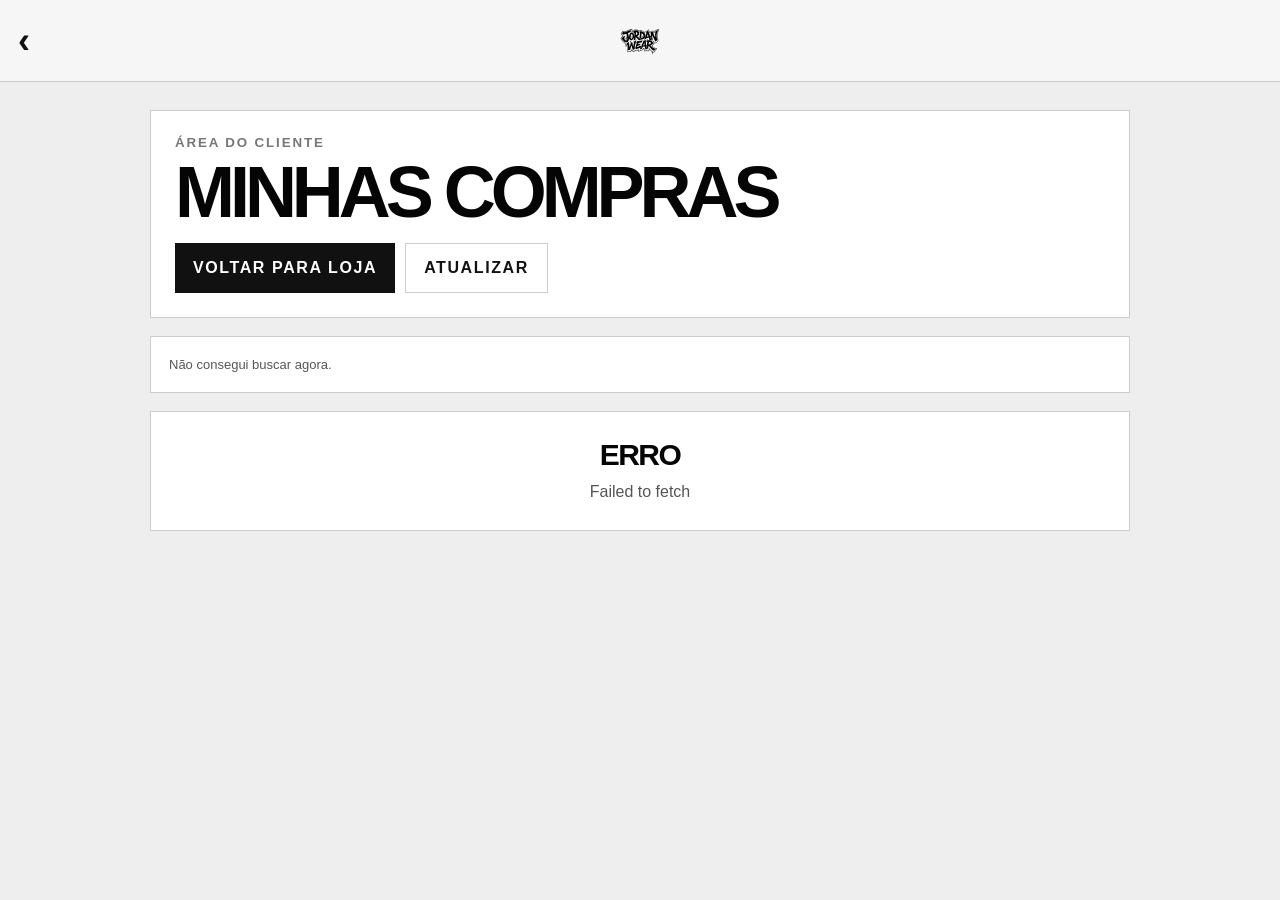
<file: compras/index.html>
<!DOCTYPE html>
<html lang="pt-BR">
<head>
  <meta charset="UTF-8" />
  <meta name="viewport" content="width=device-width, initial-scale=1.0" />
  <title>Minhas compras - Jordan Wear</title>

  <style>
    :root{--bg:#eee;--text:#050505;--line:#ccc;--green:#15934f;--red:#d63031;--yellow:#b7791f}
    *{margin:0;padding:0;box-sizing:border-box}
    body{font-family:Arial,Helvetica,sans-serif;background:var(--bg);color:var(--text);min-height:100vh}
    a{text-decoration:none;color:inherit}button,input{font:inherit}button{cursor:pointer;border:0}
    .topbar{height:82px;background:#f6f6f6;border-bottom:1px solid var(--line);display:flex;align-items:center;justify-content:center;position:sticky;top:0;z-index:20}
    .back{position:absolute;left:18px;color:#111;text-decoration:none;font-size:36px;font-weight:900;line-height:1}.logo img{height:44px;max-width:160px;display:block}
    .wrap{width:min(980px,calc(100% - 24px));margin:28px auto 60px}.head{background:#fff;border:1px solid var(--line);padding:24px;margin-bottom:18px}
    .head small{display:block;text-transform:uppercase;letter-spacing:.14em;font-weight:900;color:#777;margin-bottom:10px}.head h1{font-size:clamp(36px,7vw,72px);line-height:.9;text-transform:uppercase;letter-spacing:-.07em;margin-bottom:14px}.head p{color:#555;line-height:1.6;max-width:760px}
    .actions{display:flex;flex-wrap:wrap;gap:10px;margin-top:18px}.btn{min-height:50px;background:#111;color:#fff;font-weight:900;text-transform:uppercase;letter-spacing:.1em;padding:0 18px;display:inline-flex;align-items:center;justify-content:center}.btn.secondary{background:#fff;color:#111;border:1px solid var(--line)}
    .client-box{background:#fff;border:1px solid var(--line);padding:18px;margin-bottom:18px;display:grid;gap:10px}.client-id{background:#f7f7f7;border:1px solid var(--line);padding:14px;font-weight:900;word-break:break-all}.status-msg{font-size:13px;color:#555;line-height:1.5}.grid{display:grid;gap:14px}
    .empty,.erro{background:#fff;border:1px solid var(--line);padding:26px;text-align:center}.empty h2,.erro h2{font-size:30px;text-transform:uppercase;letter-spacing:-.05em;margin-bottom:8px}.empty p,.erro p{color:#555;line-height:1.5}
    .order-card{background:#fff;border:1px solid var(--line);padding:14px;display:grid;grid-template-columns:120px 1fr;gap:14px;align-items:start}.order-img{width:120px;height:150px;object-fit:cover;background:#ddd;border:1px solid var(--line)}.order-info b{display:block;font-size:20px;text-transform:uppercase;letter-spacing:-.03em;margin-bottom:8px}.meta{display:grid;gap:3px;margin-bottom:12px}.meta small{color:#666;line-height:1.4}
    .items{border-top:1px solid var(--line);border-bottom:1px solid var(--line);padding:10px 0;margin:10px 0;display:grid;gap:6px}.item{display:flex;justify-content:space-between;gap:12px;color:#555;font-size:14px}.totals{display:grid;gap:6px;margin-top:10px}.line{display:flex;justify-content:space-between;gap:12px;color:#555}.line strong{color:#111}.line.total{border-top:1px solid var(--line);padding-top:8px;margin-top:4px;font-size:18px;font-weight:900;color:#111}
    .status{display:inline-flex;margin-top:12px;padding:9px 12px;font-size:12px;font-weight:900;text-transform:uppercase;letter-spacing:.08em;background:#f7f7f7;border:1px solid var(--line)}.status.aprovado{background:#e9f8ef;color:#116a38;border-color:#bfe8ce}.status.entregue{background:#eaf1ff;color:#1f4e9a;border-color:#bfceea}.status.pendente{background:#fff7e8;color:#8a5a00;border-color:#e8d3a8}.status.recusado{background:#ffecec;color:#a11e1e;border-color:#f0b5b5}
    .note{margin-top:14px;color:#666;font-size:13px;line-height:1.5}@media(max-width:760px){.btn{width:100%}.order-card{grid-template-columns:1fr}.order-img{width:100%;height:260px}.head{padding:18px}}
  </style>
</head>
<body>
  <header class="topbar">
    <a href="../index.html" class="back">‹</a>
    <a href="../index.html" class="logo"><img src="../Logo.svg" alt="Jordan Wear"></a>
  </header>

  <main class="wrap">
    <section class="head">
      <small>Área do cliente</small>
      <h1>Minhas compras</h1>
      <div class="actions">
        <a class="btn" href="../index.html">Voltar para loja</a>
        <button class="btn secondary" onclick="buscarMinhasCompras()">Atualizar</button>
      </div>
    </section>

    <section class="client-box">
      <div class="status-msg" id="statusMsg">Buscando suas compras...</div>
    </section>

    <section id="listaCompras" class="grid">
      <div class="empty"><h2>Buscando</h2><p>Conferindo seus pedidos...</p></div>
    </section>

  </main>

  <script>
    const API_URL = "https://jordan-store-backend.onrender.com".replace(/\/$/, "");

    function gerarIdCliente() {
      const parteTempo = Date.now().toString(36).toUpperCase();
      let parteAleatoria = "";
      if (window.crypto && crypto.getRandomValues) {
        const nums = crypto.getRandomValues(new Uint32Array(2));
        parteAleatoria = Array.from(nums).map(n => n.toString(36).toUpperCase()).join("");
      } else {
        parteAleatoria = Math.random().toString(36).slice(2, 12).toUpperCase();
      }
      return `CL-${parteTempo}-${parteAleatoria}`;
    }

    function getClienteId() {
      let clienteId = localStorage.getItem("jordan_cliente_id");
      if (!clienteId) {
        clienteId = gerarIdCliente();
        localStorage.setItem("jordan_cliente_id", clienteId);
      }
      return clienteId;
    }

    function numero(valor){const n=Number(valor);return Number.isFinite(n)?n:0}
    function money(valor){return numero(valor).toFixed(2).replace(".",",")}
    function escapeHtml(texto){return String(texto||"").replace(/&/g,"&amp;").replace(/</g,"&lt;").replace(/>/g,"&gt;").replace(/"/g,"&quot;").replace(/'/g,"&#039;")}
    function formatarData(valor){if(!valor)return "-";const d=new Date(valor);if(Number.isNaN(d.getTime()))return "-";return d.toLocaleString("pt-BR",{day:"2-digit",month:"2-digit",year:"numeric",hour:"2-digit",minute:"2-digit"})}

    function getStatusTexto(status){const s=String(status||"").toLowerCase();if(s==="entregue")return "Entregue";if(s==="aprovado")return "Em entrega";if(s==="recusado")return "Recusado";return "Pendente"}
    function getImagemPedido(pedido){if(Array.isArray(pedido.itens)&&pedido.itens[0]) return pedido.itens[0].imagem || "";return pedido.imagem || ""}
    function renderItens(pedido){const itens=Array.isArray(pedido.itens)?pedido.itens:[];if(!itens.length)return `<div class="item"><span>${escapeHtml(pedido.nome||"Pedido")}</span><span>-</span></div>`;return itens.map(item=>{const nome=escapeHtml(item.nome||"Produto");const tamanho=item.tamanho?`Tam. ${escapeHtml(item.tamanho)}`:"";const quantidade=Number(item.quantidade||1);return `<div class="item"><span>${nome} ${tamanho}</span><span>x${quantidade}</span></div>`}).join("")}

    function renderCompra(pedido){
      const status=String(pedido.status||"pendente").toLowerCase();
      const imagem=getImagemPedido(pedido)||"https://via.placeholder.com/180x220?text=Jordan";
      const total=numero(pedido.total||0);
      return `
        <article class="order-card">
          <img class="order-img" src="${escapeHtml(imagem)}" alt="Compra" />
          <div class="order-info">
            <b>${escapeHtml(pedido.id||"Pedido")}</b>
            <div class="meta">
              <small>Atualizado: ${formatarData(pedido.atualizadoEm || pedido.aprovadoEm || pedido.criadoEm)}</small>
              ${pedido.cep?`<small>CEP: ${escapeHtml(pedido.cep)}</small>`:""}
              ${(pedido.cidade||pedido.uf)?`<small>Entrega: ${escapeHtml(pedido.cidade||"")}/${escapeHtml(pedido.uf||"")}</small>`:""}
              ${pedido.freteTipo?`<small>Frete: ${escapeHtml(pedido.freteTipo)} ${pedido.fretePrazo?`• ${escapeHtml(pedido.fretePrazo)}`:""}</small>`:""}
              ${pedido.localizacaoEntrega?`<small><b>Onde está agora:</b> ${escapeHtml(pedido.localizacaoEntrega)}</small>`:`<small><b>Onde está agora:</b> A loja ainda não atualizou.</small>`}
            </div>
            <div class="items">${renderItens(pedido)}</div>
            <div class="totals"><div class="line total"><span>Total</span><strong>R$ ${money(total)}</strong></div></div>
            <span class="status ${escapeHtml(status)}">${getStatusTexto(status)}</span>
          </div>
        </article>`;
    }

    async function buscarMinhasCompras(){
      const clienteId=getClienteId();
      const lista=document.getElementById("listaCompras");
      const status=document.getElementById("statusMsg");
      status.textContent="Buscando suas compras...";
      lista.innerHTML=`<div class="empty"><h2>Buscando</h2><p>Conferindo seus pedidos...</p></div>`;

      try{
        const res=await fetch(`${API_URL}/api/minhas-compras?clienteId=${encodeURIComponent(clienteId)}`,{cache:"no-store"});
        const data=await res.json();
        if(!data.ok) throw new Error(data.erro||"Erro ao buscar compras");
        const pedidos=Array.isArray(data.pedidos)?data.pedidos:[];
        if(!pedidos.length){
          lista.innerHTML=`<div class="empty"><h2>Nenhuma compra</h2><p>As compras feitas neste aparelho vão aparecer aqui depois que o pedido for criado.</p></div>`;
          status.textContent="Nenhuma compra encontrada.";
          return;
        }
        lista.innerHTML=pedidos.map(renderCompra).join("");
        status.textContent=`${pedidos.length} compra(s) encontrada(s).`;
      }catch(err){
        lista.innerHTML=`<div class="erro"><h2>Erro</h2><p>${escapeHtml(err.message||"Não consegui buscar suas compras.")}</p></div>`;
        status.textContent="Não consegui buscar agora.";
      }
    }

    buscarMinhasCompras();
  </script>
</body>
</html>
</file>
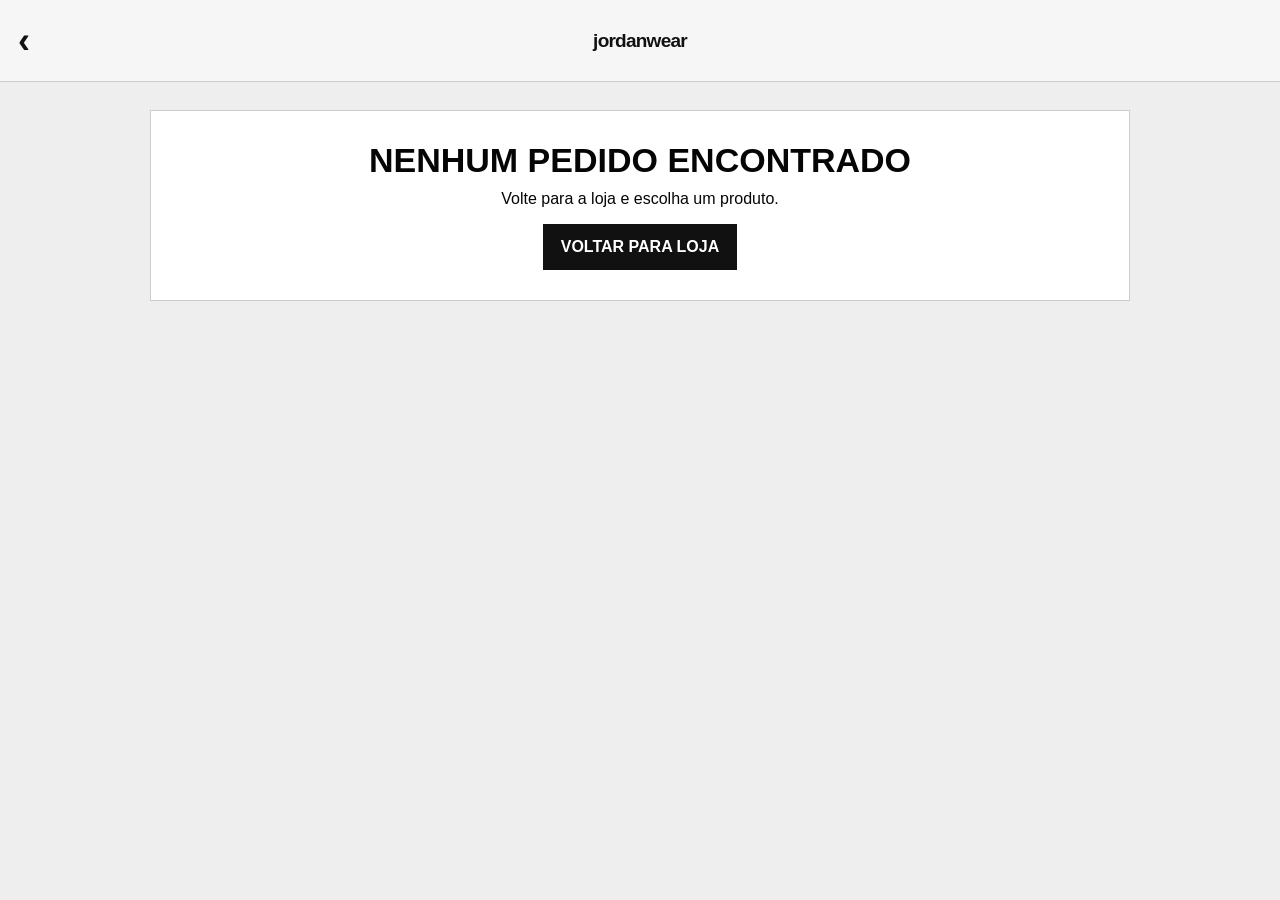
<file: pix/index.html>
<!DOCTYPE html>
<html lang="pt-BR">
<head>
  <meta charset="UTF-8" />
  <meta name="viewport" content="width=device-width, initial-scale=1.0" />

  <title>Pagamento Pix - Jordan Wear</title>

  <style>
    :root {
      --bg: #eeeeee;
      --text: #050505;
      --line: #cccccc;
      --green: #15934f;
      --red: #d63031;
    }

    * {
      margin: 0;
      padding: 0;
      box-sizing: border-box;
    }

    body {
      font-family: Arial, Helvetica, sans-serif;
      background: var(--bg);
      color: var(--text);
      min-height: 100vh;
    }

    button,
    textarea,
    input {
      font: inherit;
    }

    button {
      cursor: pointer;
      border: 0;
    }

    .pix-topbar {
      height: 82px;
      background: #f6f6f6;
      border-bottom: 1px solid var(--line);
      display: flex;
      align-items: center;
      justify-content: center;
      position: sticky;
      top: 0;
      z-index: 20;
    }

    .pix-back {
      position: absolute;
      left: 18px;
      color: #111;
      text-decoration: none;
      font-size: 36px;
      font-weight: 900;
      line-height: 1;
    }

    .pix-logo {
      color: #111;
      text-decoration: none;
      font-size: 19px;
      font-weight: 900;
      text-transform: lowercase;
      letter-spacing: -0.04em;
    }

    .pix-main {
      width: min(980px, calc(100% - 24px));
      margin: 28px auto 60px;
      display: grid;
      grid-template-columns: 1fr 1fr;
      gap: 24px;
      align-items: start;
    }

    .pix-card {
      background: #fff;
      border: 1px solid var(--line);
      padding: 22px;
    }

    .pix-card h1 {
      font-size: clamp(32px, 5vw, 52px);
      line-height: 0.95;
      text-transform: uppercase;
      letter-spacing: -0.06em;
      margin-bottom: 16px;
    }

    .pix-card p {
      color: #555;
      line-height: 1.6;
      margin-bottom: 12px;
    }

    .pedido-box {
      display: grid;
      grid-template-columns: 86px 1fr;
      gap: 12px;
      align-items: center;
      border: 1px solid var(--line);
      background: #f7f7f7;
      padding: 12px;
      margin-bottom: 16px;
    }

    .pedido-box img {
      width: 86px;
      height: 106px;
      object-fit: cover;
      background: #ddd;
    }

    .pedido-box b {
      display: block;
      text-transform: uppercase;
      line-height: 1.2;
      margin-bottom: 5px;
    }

    .pedido-box small {
      color: #666;
      display: block;
      margin-top: 3px;
    }

    .valores {
      border-top: 1px solid var(--line);
      margin-top: 16px;
      padding-top: 16px;
      display: grid;
      gap: 8px;
    }

    .linha-valor {
      display: flex;
      justify-content: space-between;
      gap: 12px;
      color: #555;
    }

    .linha-valor strong {
      color: #111;
    }

    .total {
      border-top: 1px solid var(--line);
      margin-top: 10px;
      padding-top: 14px;
      font-size: 36px;
      font-weight: 900;
      letter-spacing: -0.05em;
      display: flex;
      justify-content: space-between;
      gap: 14px;
    }

    .pix-chave {
      background: #f7f7f7;
      border: 1px solid var(--line);
      padding: 14px;
      word-break: break-all;
      font-size: 14px;
      margin: 12px 0;
    }

    .qr-box {
      display: grid;
      place-items: center;
      background: #f7f7f7;
      border: 1px solid var(--line);
      padding: 16px;
      margin-bottom: 12px;
    }

    .qr-box img {
      width: 260px;
      max-width: 100%;
      image-rendering: crisp-edges;
    }

    .pix-code {
      width: 100%;
      min-height: 150px;
      border: 1px solid var(--line);
      background: #f7f7f7;
      padding: 14px;
      resize: none;
      outline: 0;
      font-size: 13px;
      line-height: 1.5;
    }

    .btn {
      width: 100%;
      min-height: 52px;
      background: #111;
      color: #fff;
      font-weight: 900;
      text-transform: uppercase;
      letter-spacing: 0.12em;
      margin-top: 10px;
    }

    .btn.whats {
      background: var(--green);
    }

    .btn:disabled,
    .upload-comprovante-btn.disabled {
      background: #cfcfcf !important;
      color: #777 !important;
      cursor: not-allowed !important;
      pointer-events: none;
    }

    .anti-spam-note {
      margin-top: 8px;
      font-size: 12px;
      color: #777;
      line-height: 1.4;
    }

    .aviso {
      margin-top: 12px;
      font-size: 13px;
      color: #666;
    }

    .comprovante-box {
      border-top: 1px solid var(--line);
      margin-top: 14px;
      padding-top: 14px;
    }

    .comprovante-box label {
      display: block;
      font-size: 12px;
      text-transform: uppercase;
      font-weight: 900;
      letter-spacing: 0.08em;
      margin-bottom: 7px;
    }

    .comprovante-box input {
      width: 100%;
      height: 50px;
      border: 1px solid var(--line);
      background: #f7f7f7;
      padding: 0 12px;
      outline: 0;
      font-weight: 700;
    }

    .comprovante-actions {
      display: grid;
      grid-template-columns: 1fr 1fr;
      gap: 8px;
      margin-top: 10px;
    }

    .upload-comprovante-btn {
      min-height: 52px;
      display: grid;
      place-items: center;
      background: #f7f7f7;
      color: #111;
      border: 1px solid var(--line);
      font-weight: 900;
      text-transform: uppercase;
      letter-spacing: 0.08em;
      font-size: 12px;
      cursor: pointer;
      text-align: center;
    }

    .upload-comprovante-btn input {
      display: none;
    }

    .comprovante-preview {
      display: none;
      margin-top: 10px;
      border: 1px solid var(--line);
      background: #f7f7f7;
      padding: 10px;
      gap: 10px;
      grid-template-columns: 70px 1fr;
      align-items: center;
    }

    .comprovante-preview.show {
      display: grid;
    }

    .comprovante-preview img {
      width: 70px;
      height: 70px;
      object-fit: cover;
      background: #ddd;
      border: 1px solid var(--line);
    }

    .comprovante-preview strong {
      display: block;
      font-size: 13px;
      text-transform: uppercase;
    }

    .comprovante-preview small {
      display: block;
      margin-top: 4px;
      color: #666;
      line-height: 1.4;
    }

    .ok-overlay {
      position: fixed;
      inset: 0;
      background: rgba(0,0,0,0.45);
      display: none;
      align-items: center;
      justify-content: center;
      z-index: 9999;
      padding: 18px;
    }

    .ok-overlay.show {
      display: flex;
    }

    .ok-modal {
      width: min(420px, 100%);
      background: #fff;
      border: 2px solid #111;
      padding: 24px;
      box-shadow: 10px 10px 0 #111;
      text-align: center;
    }

    .ok-icon {
      width: 72px;
      height: 72px;
      margin: 0 auto 14px;
      background: var(--green);
      color: #fff;
      display: grid;
      place-items: center;
      font-size: 40px;
      font-weight: 900;
    }

    .ok-modal h2 {
      font-size: 30px;
      text-transform: uppercase;
      letter-spacing: -0.05em;
      margin-bottom: 8px;
    }

    .ok-modal p {
      color: #555;
      line-height: 1.5;
      margin-bottom: 14px;
    }

    .ok-modal button {
      width: 100%;
      min-height: 52px;
      background: #111;
      color: #fff;
      font-weight: 900;
      text-transform: uppercase;
      letter-spacing: 0.12em;
    }

    .pedido-backend-status {
      margin-top: 10px;
      font-size: 13px;
      color: #555;
      line-height: 1.5;
    }

    .erro {
      grid-column: 1 / -1;
      background: #fff;
      border: 1px solid var(--line);
      padding: 30px;
      text-align: center;
    }

    .erro h1 {
      font-size: 34px;
      text-transform: uppercase;
      margin-bottom: 10px;
    }

    .erro a {
      display: inline-flex;
      margin-top: 16px;
      background: #111;
      color: #fff;
      text-decoration: none;
      padding: 14px 18px;
      font-weight: 900;
      text-transform: uppercase;
    }

    @media (max-width: 760px) {
      .pix-main {
        grid-template-columns: 1fr;
        margin-top: 16px;
      }

      .pix-card {
        padding: 18px;
      }

      .total {
        font-size: 30px;
      }

      .comprovante-actions {
        grid-template-columns: 1fr;
      }
    }
  </style>
</head>

<body>
  <header class="pix-topbar">
    <a href="../index.html" class="pix-back">‹</a>
    <a href="../index.html" class="pix-logo">jordanwear</a>
  </header>

  <main class="pix-main" id="pixMain"></main>

  <script>
    /*
      IMPORTANTE:
      - PIX_CHAVE: sua chave Pix.
      - Se for CPF, coloca os 11 números. Ex: "05056667003"
      - PIX_CIDADE: cidade da conta Pix/loja, sem acento e curta.
        Não coloca "Rio Grande do Sul", porque isso é estado.
        Ex: "PORTO ALEGRE", "CANOAS", "GRAVATAI", "VIAMAO"
    */

    const PIX_CHAVE = "05050667003";
    const PIX_NOME = "JORDAN";
    const PIX_CIDADE = "IVOTI";
    const WHATSAPP_LOJA = "556993306882";
    const API_URL = "https://jordan-store-backend.onrender.com".replace(/\/$/, "");

    let pedidoAtual = null;
    let pixCodeAtual = "";
    let comprovanteImagemBase64 = "";
    let comprovanteArquivoNome = "";
    let enviandoPedidoBackend = false;
    let enviandoComprovante = false;

    const PEDIDO_COOLDOWN_MS = 15000;
    const COMPROVANTE_COOLDOWN_MS = 45000;

    function gerarIdCliente() {
      const parteTempo = Date.now().toString(36).toUpperCase();
      let parteAleatoria = "";

      if (window.crypto && crypto.getRandomValues) {
        const nums = crypto.getRandomValues(new Uint32Array(2));
        parteAleatoria = Array.from(nums).map(n => n.toString(36).toUpperCase()).join("");
      } else {
        parteAleatoria = Math.random().toString(36).slice(2, 12).toUpperCase();
      }

      return `CL-${parteTempo}-${parteAleatoria}`;
    }

    function getClienteId() {
      let clienteId = localStorage.getItem("jordan_cliente_id");

      if (!clienteId) {
        clienteId = gerarIdCliente();
        localStorage.setItem("jordan_cliente_id", clienteId);
      }

      return clienteId;
    }

    function numero(valor) {
      const n = Number(valor);
      return Number.isFinite(n) ? n : 0;
    }

    function money(valor) {
      return numero(valor).toFixed(2).replace(".", ",");
    }

    function limparTextoPix(texto, limite) {
      return String(texto || "")
        .normalize("NFD")
        .replace(/[\u0300-\u036f]/g, "")
        .replace(/[^A-Za-z0-9 ]/g, "")
        .trim()
        .substring(0, limite)
        .toUpperCase();
    }

    function montarCampo(id, valor) {
      const texto = String(valor || "");
      const tamanho = String(texto.length).padStart(2, "0");
      return `${id}${tamanho}${texto}`;
    }

    function crc16(payload) {
      let crc = 0xffff;

      for (let i = 0; i < payload.length; i++) {
        crc ^= payload.charCodeAt(i) << 8;

        for (let j = 0; j < 8; j++) {
          if ((crc & 0x8000) !== 0) {
            crc = (crc << 1) ^ 0x1021;
          } else {
            crc = crc << 1;
          }

          crc &= 0xffff;
        }
      }

      return crc.toString(16).toUpperCase().padStart(4, "0");
    }

    function gerarPixCopiaCola({ chave, nome, cidade, valor, pedidoId }) {
      const valorFormatado = numero(valor).toFixed(2);

      const gui = montarCampo("00", "br.gov.bcb.pix");
      const chavePix = montarCampo("01", String(chave).trim());
      const merchantAccountInfo = montarCampo("26", gui + chavePix);

      const payloadSemCRC =
        montarCampo("00", "01") +
        merchantAccountInfo +
        montarCampo("52", "0000") +
        montarCampo("53", "986") +
        montarCampo("54", valorFormatado) +
        montarCampo("58", "BR") +
        montarCampo("59", limparTextoPix(nome, 25)) +
        montarCampo("60", limparTextoPix(cidade, 15)) +
        montarCampo("62", montarCampo("05", limparTextoPix(pedidoId || "PEDIDO", 25))) +
        "6304";

      return payloadSemCRC + crc16(payloadSemCRC);
    }

    function calcularSubtotalPedido(pedido) {
      if (Array.isArray(pedido.itens) && pedido.itens.length > 0) {
        return pedido.itens.reduce((total, item) => {
          const preco = numero(item.preco);
          const quantidade = Math.max(1, numero(item.quantidade || 1));
          return total + preco * quantidade;
        }, 0);
      }

      const preco = numero(pedido.preco);
      const quantidade = Math.max(1, numero(pedido.quantidade || 1));

      if (preco > 0) {
        return preco * quantidade;
      }

      return numero(pedido.subtotal || pedido.total);
    }

    function normalizarPedido(pedido) {
      const subtotal = calcularSubtotalPedido(pedido);
      const frete = pedido.frete === null || pedido.frete === undefined ? 0 : numero(pedido.frete);
      const total = subtotal + frete;

      return {
        ...pedido,
        id: pedido.id || `PED-${Date.now()}`,
        clienteId: pedido.clienteId || getClienteId(),
        nome: pedido.nome || "Pedido Jordan Wear",
        subtotal,
        frete,
        total
      };
    }

    function getImagemPedido(pedido) {
      if (pedido.imagem) return pedido.imagem;

      if (Array.isArray(pedido.itens) && pedido.itens.length > 0) {
        return pedido.itens[0].imagem || pedido.itens[0].foto || "";
      }

      return "";
    }

    function getListaItensHTML(pedido) {
      if (Array.isArray(pedido.itens) && pedido.itens.length > 0) {
        return pedido.itens.map(item => {
          const nome = item.nome || "Produto";
          const quantidade = item.quantidade || 1;
          const tamanho = item.tamanho ? ` - Tam. ${item.tamanho}` : "";
          const preco = item.preco ? ` - R$ ${money(item.preco)}` : "";

          return `<small>${nome}${tamanho} x${quantidade}${preco}</small>`;
        }).join("");
      }

      const nome = pedido.nome || "Produto";
      const quantidade = pedido.quantidade || 1;
      const tamanho = pedido.tamanho ? ` - Tam. ${pedido.tamanho}` : "";
      const preco = pedido.preco ? ` - R$ ${money(pedido.preco)}` : "";

      return `<small>${nome}${tamanho} x${quantidade}${preco}</small>`;
    }

    function getListaItensWhatsApp(pedido) {
      if (Array.isArray(pedido.itens) && pedido.itens.length > 0) {
        return pedido.itens.map(item => {
          const nome = item.nome || "Produto";
          const quantidade = item.quantidade || 1;
          const tamanho = item.tamanho ? ` - Tam. ${item.tamanho}` : "";
          const preco = item.preco ? ` - R$ ${money(item.preco)}` : "";

          return `- ${nome}${tamanho} x${quantidade}${preco}`;
        }).join("%0A");
      }

      const nome = pedido.nome || "Produto";
      const quantidade = pedido.quantidade || 1;
      const tamanho = pedido.tamanho ? ` - Tam. ${pedido.tamanho}` : "";
      const preco = pedido.preco ? ` - R$ ${money(pedido.preco)}` : "";

      return `- ${nome}${tamanho} x${quantidade}${preco}`;
    }

    function agoraMs() {
      return Date.now();
    }

    function getAntiSpamKey(tipo) {
      const id = pedidoAtual && pedidoAtual.id ? pedidoAtual.id : "sem-pedido";
      return `${tipo}_${id}`;
    }

    function tempoRestanteCooldown(chave, cooldownMs) {
      const ultimo = Number(localStorage.getItem(chave) || 0);
      const restante = cooldownMs - (agoraMs() - ultimo);
      return Math.max(0, restante);
    }

    function iniciarCooldown(chave) {
      localStorage.setItem(chave, String(agoraMs()));
    }

    function segundos(ms) {
      return Math.ceil(ms / 1000);
    }

    function setBotaoComprovanteTravado(travado, texto) {
      const btn = document.getElementById("btnEnviarComprovante");
      const upload = document.getElementById("uploadComprovanteBtn");

      if (btn) {
        btn.disabled = !!travado;
        btn.textContent = texto || (travado ? "Aguarde..." : "Enviar comprovante");
      }

      if (upload) {
        upload.classList.toggle("disabled", !!travado);
      }
    }

    async function criarPedidoPendenteNoBackend() {
      if (!pedidoAtual || !pedidoAtual.id) return;
      if (enviandoPedidoBackend) return;

      const chaveCriado = `pedido_backend_criado_${pedidoAtual.id}`;
      const chaveCooldown = getAntiSpamKey("pedido_backend_ultimo_envio");
      const statusEl = document.getElementById("pedidoBackendStatus");

      if (localStorage.getItem(chaveCriado) === "sim") {
        if (statusEl) statusEl.textContent = "Pedido pendente já enviado.";
        return;
      }

      const restante = tempoRestanteCooldown(chaveCooldown, PEDIDO_COOLDOWN_MS);
      if (restante > 0) {
        if (statusEl) statusEl.textContent = `Anti-spam: aguarde ${segundos(restante)}s para reenviar o pedido.`;
        return;
      }

      enviandoPedidoBackend = true;
      iniciarCooldown(chaveCooldown);

      try {
        if (statusEl) statusEl.textContent = "Enviando pedido...";

        const res = await fetch(`${API_URL}/api/pedidos`, {
          method: "POST",
          headers: { "Content-Type": "application/json" },
          body: JSON.stringify({ pedido: pedidoAtual })
        });

        const data = await res.json();

        if (!data.ok) throw new Error(data.erro || "Erro ao criar pedido");

        localStorage.setItem(chaveCriado, "sim");
        if (statusEl) statusEl.textContent = "Pedido pendente enviado.";
      } catch (err) {
        console.error(err);
        if (statusEl) statusEl.textContent = "Não consegui enviar o pedido para o painel. Tente novamente em alguns segundos.";
      } finally {
        enviandoPedidoBackend = false;
      }
    }

    function mostrarOkCustomizado(titulo, mensagem) {
      let overlay = document.getElementById("okOverlay");

      if (!overlay) {
        overlay = document.createElement("div");
        overlay.id = "okOverlay";
        overlay.className = "ok-overlay";
        document.body.appendChild(overlay);
      }

      overlay.innerHTML = `
        <div class="ok-modal">
          <div class="ok-icon">✓</div>
          <h2>${titulo}</h2>
          <p>${mensagem}</p>
          <button onclick="fecharOkCustomizado()">OK</button>
        </div>
      `;

      overlay.classList.add("show");
    }

    function fecharOkCustomizado() {
      const overlay = document.getElementById("okOverlay");
      if (overlay) overlay.classList.remove("show");
    }

    function atualizarPreviewComprovante() {
      const box = document.getElementById("comprovantePreview");
      const img = document.getElementById("comprovantePreviewImg");
      const nome = document.getElementById("comprovantePreviewNome");

      if (!box || !img || !nome) return;

      if (!comprovanteImagemBase64) {
        box.classList.remove("show");
        return;
      }

      img.src = comprovanteImagemBase64;
      nome.textContent = comprovanteArquivoNome || "Imagem selecionada";
      box.classList.add("show");
    }

    function compactarImagemComprovante(file) {
      return new Promise((resolve, reject) => {
        const reader = new FileReader();

        reader.onload = () => {
          const img = new Image();

          img.onload = () => {
            const maxSize = 900;
            let width = img.width;
            let height = img.height;

            if (width > height && width > maxSize) {
              height = Math.round(height * (maxSize / width));
              width = maxSize;
            } else if (height > maxSize) {
              width = Math.round(width * (maxSize / height));
              height = maxSize;
            }

            const canvas = document.createElement("canvas");
            canvas.width = width;
            canvas.height = height;

            const ctx = canvas.getContext("2d");
            ctx.fillStyle = "#ffffff";
            ctx.fillRect(0, 0, width, height);
            ctx.drawImage(img, 0, 0, width, height);

            resolve(canvas.toDataURL("image/jpeg", 0.72));
          };

          img.onerror = reject;
          img.src = reader.result;
        };

        reader.onerror = reject;
        reader.readAsDataURL(file);
      });
    }

    async function escolherImagemComprovante(input) {
      const statusEl = document.getElementById("pedidoBackendStatus");
      const file = input.files && input.files[0];

      if (!file) return;

      if (!file.type.startsWith("image/")) {
        mostrarOkCustomizado("Arquivo inválido", "Escolha uma imagem do comprovante, tipo PNG, JPG ou JPEG.");
        input.value = "";
        return;
      }

      try {
        if (statusEl) statusEl.textContent = "Carregando imagem do comprovante...";

        comprovanteArquivoNome = file.name || "comprovante.jpg";
        comprovanteImagemBase64 = await compactarImagemComprovante(file);
        atualizarPreviewComprovante();

        if (statusEl) statusEl.textContent = "Imagem carregada. Clique em enviar comprovante.";
      } catch (err) {
        console.error(err);
        comprovanteImagemBase64 = "";
        comprovanteArquivoNome = "";
        atualizarPreviewComprovante();
        if (statusEl) statusEl.textContent = "Não consegui carregar essa imagem.";
      }
    }

    async function enviarComprovante() {
      if (!pedidoAtual || !pedidoAtual.id) return;
      if (enviandoComprovante) return;

      if (enviandoPedidoBackend) {
        mostrarOkCustomizado("Aguarde", "O pedido ainda está sendo enviado para o painel. Tente de novo em alguns segundos.");
        return;
      }

      const input = document.getElementById("comprovanteLink");
      const statusEl = document.getElementById("pedidoBackendStatus");
      const link = String(input?.value || "").trim();
      const chaveEnviado = `comprovante_enviado_${pedidoAtual.id}`;
      const chaveCooldown = getAntiSpamKey("comprovante_ultimo_envio");

      if (!link && !comprovanteImagemBase64) {
        mostrarOkCustomizado("Falta comprovante", "Cole um link ou coloque uma imagem do comprovante antes de enviar.");
        return;
      }

      if (localStorage.getItem(chaveEnviado) === "sim") {
        mostrarOkCustomizado("Já enviado", "Esse comprovante já foi enviado para a loja. Aguarde a confirmação.");
        if (statusEl) statusEl.textContent = "Comprovante já enviado. Aguarde a loja aprovar ou recusar.";
        setBotaoComprovanteTravado(true, "Comprovante enviado");
        return;
      }

      const restante = tempoRestanteCooldown(chaveCooldown, COMPROVANTE_COOLDOWN_MS);
      if (restante > 0) {
        mostrarOkCustomizado("Aguarde", `Para evitar spam, espere ${segundos(restante)} segundos antes de enviar de novo.`);
        if (statusEl) statusEl.textContent = `Anti-spam ativo. Aguarde ${segundos(restante)}s.`;
        return;
      }

      enviandoComprovante = true;
      iniciarCooldown(chaveCooldown);
      setBotaoComprovanteTravado(true, "Enviando...");

      try {
        if (statusEl) statusEl.textContent = "Enviando comprovante para a loja...";

        await criarPedidoPendenteNoBackend();

        const res = await fetch(`${API_URL}/api/pedidos/${encodeURIComponent(pedidoAtual.id)}/comprovante`, {
          method: "POST",
          headers: { "Content-Type": "application/json" },
          body: JSON.stringify({
            comprovanteLink: link,
            comprovanteImagem: comprovanteImagemBase64,
            comprovanteArquivoNome
          })
        });

        const data = await res.json();

        if (!data.ok) throw new Error(data.erro || "Erro ao enviar comprovante");

        pedidoAtual.comprovanteLink = link;
        pedidoAtual.comprovanteImagem = comprovanteImagemBase64;
        pedidoAtual.comprovanteArquivoNome = comprovanteArquivoNome;
        pedidoAtual.status = "pendente";
        pedidoAtual.comprovanteEnviadoEm = new Date().toISOString();
        localStorage.setItem("pedido_pix_manual", JSON.stringify(pedidoAtual));
        localStorage.setItem(chaveEnviado, "sim");

        if (statusEl) statusEl.textContent = "Comprovante enviado. Aguarde a confirmação da loja.";
        setBotaoComprovanteTravado(true, "Comprovante enviado");
        mostrarOkCustomizado("Enviado", "Comprovante enviado para a loja. Seu pedido ficou pendente até ser aprovado.");
      } catch (err) {
        console.error(err);
        localStorage.removeItem(chaveEnviado);
        if (statusEl) statusEl.textContent = "Erro ao enviar comprovante. Confira se o backend está online.";
        setBotaoComprovanteTravado(false, "Enviar comprovante");
        mostrarOkCustomizado("Erro", "Não consegui enviar o comprovante agora. Tente de novo em alguns segundos.");
      } finally {
        enviandoComprovante = false;
      }
    }

    function abrirWhatsApp() {
      const p = pedidoAtual;
      const itens = getListaItensWhatsApp(p);

      const texto =
        `Olá, fiz um pedido na Jordan Wear.%0A%0A` +
        `Pedido: ${p.id}%0A` +
        `${p.clienteId ? `ID cliente: ${p.clienteId}%0A` : ""}` +
        `${itens}%0A%0A` +
        `Subtotal: R$ ${money(p.subtotal)}%0A` +
        `Frete: ${numero(p.frete) === 0 ? "Grátis" : `R$ ${money(p.frete)}`}%0A` +
        `Total: R$ ${money(p.total)}%0A` +
        `${p.cep ? `CEP: ${p.cep}%0A` : ""}` +
        `${p.enderecoFrete ? `Cidade: ${p.enderecoFrete.cidade}/${p.enderecoFrete.uf}%0A` : ""}` +
        `%0AVou enviar o comprovante do Pix.`;

      window.open(`https://wa.me/${WHATSAPP_LOJA}?text=${texto}`, "_blank");
    }

    async function copiarPix() {
      const campo = document.getElementById("pixCode");

      if (!campo || !campo.value) return;

      try {
        await navigator.clipboard.writeText(campo.value);
      } catch (err) {
        campo.select();
        campo.setSelectionRange(0, 99999);
        document.execCommand("copy");
      }

      const btn = document.getElementById("copyBtn");
      btn.textContent = "Pix copiado";

      setTimeout(() => {
        btn.textContent = "Copiar Pix";
      }, 1600);
    }

    function renderPix() {
      const main = document.getElementById("pixMain");
      const p = pedidoAtual;

      pixCodeAtual = gerarPixCopiaCola({
        chave: PIX_CHAVE,
        nome: PIX_NOME,
        cidade: PIX_CIDADE,
        valor: p.total,
        pedidoId: p.id
      });

      const qrUrl = `https://api.qrserver.com/v1/create-qr-code/?size=260x260&data=${encodeURIComponent(pixCodeAtual)}`;
      const imagem = getImagemPedido(p) || "https://via.placeholder.com/200";
      const listaItens = getListaItensHTML(p);
      comprovanteImagemBase64 = p.comprovanteImagem || comprovanteImagemBase64 || "";
      comprovanteArquivoNome = p.comprovanteArquivoNome || comprovanteArquivoNome || "";

      main.innerHTML = `
        <section class="pix-card">
          <h1>Pagamento Pix</h1>

          <p>
            Escaneie o QR Code ou copie o Pix. Depois envie o comprovante no WhatsApp.
          </p>

          <div class="pedido-box">
            <img src="${imagem}" alt="Produto" />

            <div>
              <b>${p.nome || "Pedido"}</b>
              ${listaItens}
              <small>Pedido: ${p.id}</small>
              ${p.enderecoFrete ? `<small>Entrega: ${p.enderecoFrete.cidade}/${p.enderecoFrete.uf}</small>` : ""}
              ${p.cep ? `<small>CEP: ${p.cep}</small>` : ""}
              ${p.clienteId ? `<small>ID cliente: ${p.clienteId}</small>` : ""}
            </div>
          </div>

          <div class="valores">
            <div class="linha-valor">
              <span>Subtotal</span>
              <strong>R$ ${money(p.subtotal)}</strong>
            </div>

            <div class="linha-valor">
              <span>Frete</span>
              <strong>${numero(p.frete) === 0 ? "Grátis" : `R$ ${money(p.frete)}`}</strong>
            </div>

            <div class="total">
              <span>Total</span>
              <strong>R$ ${money(p.total)}</strong>
            </div>
          </div>
        </section>

        <section class="pix-card">
          <h1>QR Code Pix</h1>

          <div class="qr-box">
            <img src="${qrUrl}" alt="QR Code Pix" />
          </div>

          <p>Chave Pix:</p>

          <div class="pix-chave">
            ${PIX_CHAVE}
          </div>

          <textarea class="pix-code" id="pixCode" readonly>${pixCodeAtual}</textarea>

          <button class="btn" id="copyBtn" onclick="copiarPix()">
            Copiar Pix
          </button>

          <div class="comprovante-box">
            <label>Comprovante do Pix *</label>
            <input id="comprovanteLink" placeholder="Cole o link do comprovante, se tiver" value="${p.comprovanteLink || ""}" />

            <div class="comprovante-actions">
              <label class="upload-comprovante-btn" id="uploadComprovanteBtn">
                Colocar imagem
                <input type="file" accept="image/*" onchange="escolherImagemComprovante(this)" />
              </label>

              <button class="btn" id="btnEnviarComprovante" onclick="enviarComprovante()">
                Enviar comprovante
              </button>
            </div>

            <div class="comprovante-preview ${p.comprovanteImagem ? "show" : ""}" id="comprovantePreview">
              <img id="comprovantePreviewImg" src="${p.comprovanteImagem || ""}" alt="Comprovante" />
              <div>
                <strong>Imagem pronta</strong>
                <small id="comprovantePreviewNome">${p.comprovanteArquivoNome || "Comprovante selecionado"}</small>
              </div>
            </div>

            <div class="pedido-backend-status" id="pedidoBackendStatus">
              Enviando pedido...
            </div>

            <div class="anti-spam-note">
              Anti-spam ativo: o pedido não é duplicado e o comprovante só pode ser enviado uma vez.
            </div>
          </div>

          <button class="btn whats" onclick="abrirWhatsApp()">
            Abrir WhatsApp da loja
          </button>

          <p class="aviso">
            Esse pagamento é manual. O pedido fica pendente e será confirmado depois que o comprovante for conferido.
          </p>
        </section>
      `;
    }

    function carregarPix() {
      const main = document.getElementById("pixMain");

      let pedido = null;

      try {
        pedido = JSON.parse(localStorage.getItem("pedido_pix_manual") || "null");
      } catch (err) {
        pedido = null;
      }

      if (!pedido) {
        main.innerHTML = `
          <div class="erro">
            <div>
              <h1>Nenhum pedido encontrado</h1>
              <p>Volte para a loja e escolha um produto.</p>
              <a href="../index.html">Voltar para loja</a>
            </div>
          </div>
        `;
        return;
      }

      pedidoAtual = normalizarPedido(pedido);

      localStorage.setItem("pedido_pix_manual", JSON.stringify(pedidoAtual));

      renderPix();

      if (localStorage.getItem(`comprovante_enviado_${pedidoAtual.id}`) === "sim") {
        setTimeout(() => setBotaoComprovanteTravado(true, "Comprovante enviado"), 50);
      }

      criarPedidoPendenteNoBackend();
    }

    carregarPix();
  </script>
</body>
</html>
</file>
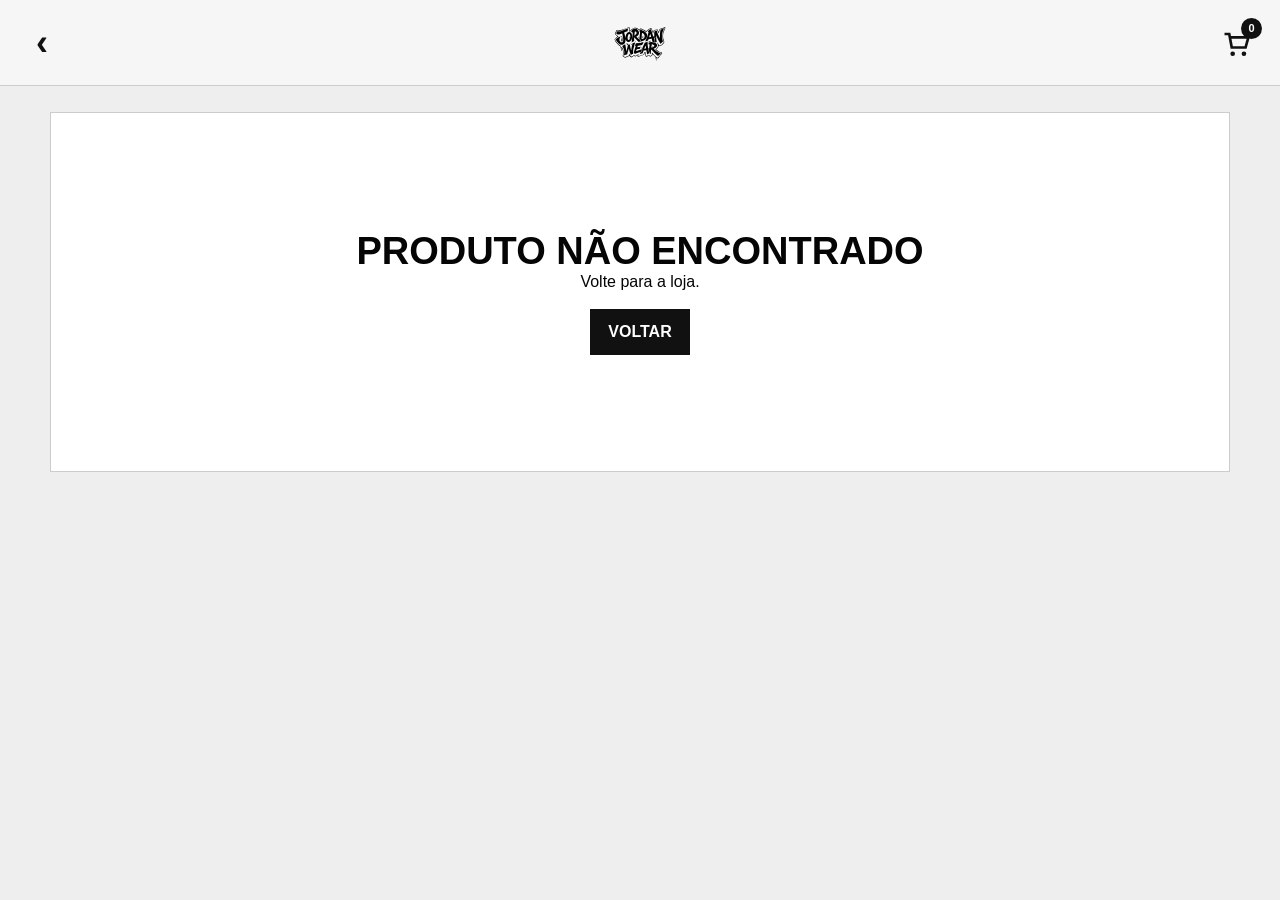
<file: produtos/calca/index.html>
<!DOCTYPE html>
<html lang="pt-BR">
<head>
  <meta charset="UTF-8" />
  <meta name="viewport" content="width=device-width, initial-scale=1.0" />
  <title>Produto - Jordan Wear</title>
  <style>
.product-price::after,.product-price::before,.price::after,.preco::after{content:none!important;display:none!important;} .pix-price,.price-pix,.preco-pix,.preco-pix-verde,.pix-badge,.pix-tag,.badge-pix,.com-pix,[class*="pix"]{display:none!important;} /* V102: remove com Pix */

    :root{--bg:#eee;--text:#050505;--line:#ccc;--red:#e01818}*{margin:0;padding:0;box-sizing:border-box}body{font-family:Arial,Helvetica,sans-serif;background:var(--bg);color:var(--text);overflow-x:hidden}button{cursor:pointer;border:0;background:none;color:inherit;font:inherit}.produto-topbar{position:sticky;top:0;z-index:100;height:86px;background:#f6f6f6;border-bottom:1px solid var(--line);display:flex;align-items:center;justify-content:center;padding:0 82px}.produto-voltar{position:absolute;left:18px;top:50%;transform:translateY(-50%);width:48px;height:48px;display:grid;place-items:center;color:#111;text-decoration:none;font-size:36px;font-weight:900}.produto-logo{color:#111;text-decoration:none;font-size:19px;font-weight:900;text-transform:lowercase}.produto-carrinho{position:absolute;right:18px;top:50%;transform:translateY(-50%);width:52px;height:52px;display:grid;place-items:center;text-decoration:none;font-size:0}.produto-carrinho img{width:36px;height:36px;object-fit:contain}.produto-carrinho span{position:absolute;top:1px;right:0;min-width:21px;height:21px;border-radius:999px;background:#111;color:#fff;display:grid;place-items:center;font-size:11px;font-weight:900}.produto-main{width:min(1180px,calc(100% - 28px));margin:26px auto 60px}.produto-shell{display:grid;grid-template-columns:minmax(0,1fr) minmax(360px,.85fr);gap:34px;align-items:start}.produto-loading,.produto-erro{min-height:360px;background:#fff;border:1px solid var(--line);display:grid;place-items:center;text-align:center;padding:28px}.produto-erro h1{font-size:38px;text-transform:uppercase}.produto-erro a{margin-top:18px;display:inline-flex;background:#111;color:#fff;text-decoration:none;padding:14px 18px;font-weight:900;text-transform:uppercase}.produto-foto-box{position:relative;width:100%;background:#dfdfdf;border:1px solid var(--line);overflow:hidden}.produto-foto-box img{width:100%;aspect-ratio:3/4;object-fit:cover;display:block}.foto-count{position:absolute;left:14px;bottom:14px;background:rgba(0,0,0,.82);color:#fff;padding:8px 12px;font-size:12px;font-weight:900}.foto-nav{position:absolute;top:50%;transform:translateY(-50%);z-index:3;width:46px;height:60px;background:rgba(255,255,255,.85);border:1px solid rgba(0,0,0,.18);font-size:42px;display:grid;place-items:center}.foto-prev{left:10px}.foto-next{right:10px}.produto-thumbs{display:grid;grid-template-columns:repeat(6,1fr);gap:8px;margin-top:10px}.produto-thumbs button{background:#fff;border:1px solid #d0d0d0;overflow:hidden}.produto-thumbs button.active{border-color:#111;outline:2px solid #111}.produto-thumbs img{width:100%;aspect-ratio:1/1;object-fit:cover;display:block}.produto-info{padding-top:6px}.produto-breadcrumb{display:flex;flex-wrap:wrap;gap:8px;color:#777;font-size:15px;margin-bottom:12px}.produto-breadcrumb a{color:#777;text-decoration:none}.produto-info h1{font-size:clamp(38px,5vw,66px);line-height:.96;letter-spacing:-.06em;text-transform:uppercase;margin-bottom:22px}.produto-preco{font-size:clamp(34px,4vw,54px);font-weight:900}.produto-desc{margin:26px 0;color:#333;line-height:1.65}.produto-label{display:block;margin-bottom:10px;font-weight:700}.produto-tamanhos{display:flex;flex-wrap:wrap;gap:8px;margin-bottom:22px}.produto-tamanhos button{min-width:76px;min-height:52px;border:1px solid #bcbcbc;background:#f7f7f7;display:grid;place-items:center;padding:6px 10px}.produto-tamanhos button span{font-size:11px;color:#666}.produto-tamanhos button.active{background:#111;color:#fff;border-color:#111}.produto-tamanhos button.active span{color:#ddd}.produto-tamanhos button.off{opacity:.38;cursor:not-allowed}.produto-compra-linha{display:grid;grid-template-columns:210px 1fr;gap:18px;margin-bottom:14px}.produto-quantidade{height:62px;border:1px solid #aaa;background:#eee;display:grid;grid-template-columns:1fr 1fr 1fr}.produto-quantidade button{font-size:34px;font-weight:900}.produto-quantidade span{display:grid;place-items:center;font-size:24px}.produto-comprar{height:62px;background:#000;color:#fff;font-size:15px;font-weight:900;text-transform:uppercase;letter-spacing:.22em}.produto-comprar.off{background:#d1d1d1;color:#777}.produto-estoque-info{color:#555;font-size:14px;margin-bottom:26px}.produto-detalhes-box{border-top:1px solid #cfcfcf;padding-top:20px}.produto-detalhes-box summary{font-size:22px;font-weight:900;cursor:pointer}.produto-detalhes-box p{margin-top:12px;color:#555;line-height:1.7}.add-animation{position:fixed;z-index:9999;width:80px;height:100px;object-fit:cover;border:1px solid #111;pointer-events:none;animation:flyToCart .75s ease-in forwards}@keyframes flyToCart{to{transform:translate(var(--x),var(--y)) scale(.15);opacity:.2}}.cart-pulse{animation:cartPulse .4s ease}@keyframes cartPulse{0%{transform:translateY(-50%) scale(1)}50%{transform:translateY(-50%) scale(1.18)}100%{transform:translateY(-50%) scale(1)}}.toast{position:fixed;left:50%;bottom:22px;transform:translateX(-50%);z-index:9999;background:#111;color:#fff;padding:14px 18px;font-size:13px;font-weight:900;text-transform:uppercase;letter-spacing:.08em}@media(max-width:880px){.produto-topbar{height:76px;padding:0 76px}.produto-voltar{left:8px}.produto-carrinho{right:10px}.produto-main{width:100%;margin:0 auto 42px}.produto-shell{display:block}.produto-foto-box{border-left:0;border-right:0}.produto-foto-box img{aspect-ratio:4/5}.produto-thumbs{display:flex;overflow-x:auto;padding:10px 12px 0;gap:8px}.produto-thumbs button{min-width:72px}.produto-info{padding:18px 18px 0}.produto-info h1{font-size:42px}.produto-preco{font-size:42px}.produto-compra-linha{grid-template-columns:.85fr 1.65fr;gap:12px}.produto-quantidade,.produto-comprar{height:58px}}@media(max-width:480px){.produto-info{padding:16px 14px 0}.produto-info h1{font-size:34px}.produto-preco{font-size:36px}.produto-tamanhos button{min-width:62px}.produto-compra-linha{grid-template-columns:.75fr 1.6fr;gap:10px}.produto-comprar{font-size:13px;letter-spacing:.16em}}
  
    .pix-price,.price-pix,.preco-pix,.preco-pix-verde,.pix-badge,.pix-tag,.badge-pix,.com-pix{display:none!important;}
  

/* V110: logo SVG novo no topo dos produtos */
.produto-logo {
  font-size: 0 !important;
  display: grid !important;
  place-items: center !important;
}
.produto-logo img {
  width: 58px !important;
  height: 58px !important;
  object-fit: contain !important;
  display: block !important;
}
</style>
</head>
<body>
  <header class="produto-topbar"><a class="produto-voltar" href="../../index.html">‹</a><a class="produto-logo" href="../../index.html"><img src="../../Logo.svg" alt="Jordan Wear Store" /></a><a class="produto-carrinho" href="../../index.html#cart" id="cartIcon"><img src="../../Carrinho.svg" alt="Carrinho" onerror="this.style.display='none'" /><span id="cartCount">0</span></a></header>
  <main class="produto-main"><section id="produtoView"><div class="produto-loading"><p>Carregando produto...</p></div></section></main>
  <script>
    let produtoAtual=null, imagensProduto=[], imagemAtual=0, tamanhoSelecionado="", quantidade=1, autoSlideTimer=null;
    function money(v){return Number(v||0).toFixed(2).replace(".",",")}function getIdProduto(){return new URLSearchParams(location.search).get("id")}function normalizarTexto(t){return String(t||"").toLowerCase().normalize("NFD").replace(/[\u0300-\u036f]/g,"").trim()}function normalizarCategoria(c){const x=normalizarTexto(c);if(x.includes("camisa")||x.includes("camiseta"))return"camisa";if(x.includes("calca"))return"calca";if(x.includes("tenis")||x.includes("sapato"))return"tenis";if(x.includes("bermuda")||x.includes("short"))return"bermuda";if(x.includes("moletom")||x.includes("blusa"))return"moletom";return x||"camisa"}function normalizarTamanho(t){return String(t||"").trim().toUpperCase()}
    function getEstoqueTamanhos(produto){const estoque=produto.estoqueTamanhos||produto.estoque_tamanhos||produto.estoques||{};const limpo={};if(estoque&&typeof estoque==="object"&&!Array.isArray(estoque)){Object.entries(estoque).forEach(([t,q])=>{const tam=normalizarTamanho(t);if(tam)limpo[tam]=Number(q||0)})}return limpo}
    function getTamanhosProduto(produto){const e=getEstoqueTamanhos(produto), keys=Object.keys(e);if(keys.length)return keys;if(Array.isArray(produto.tamanhos)&&produto.tamanhos.length)return produto.tamanhos.map(normalizarTamanho).filter(Boolean);return["P","M","G","GG"]}
    function getEstoqueTotal(produto){const vals=Object.values(getEstoqueTamanhos(produto));if(vals.length)return vals.reduce((s,v)=>s+Number(v||0),0);return Number(produto.estoque||0)}
    function getEstoqueDoTamanho(tamanho){if(!produtoAtual)return 0;const e=getEstoqueTamanhos(produtoAtual), tam=normalizarTamanho(tamanho);if(Object.keys(e).length)return Number(e[tam]||0);return Number(produtoAtual.estoque||0)}
    function getFotosProduto(produto){const fotos=[];if(produto.imagem)fotos.push(String(produto.imagem).trim());if(Array.isArray(produto.imagens))produto.imagens.forEach(img=>{const f=String(img||"").trim();if(f&&!fotos.includes(f))fotos.push(f)});return fotos.filter(Boolean)}
    function atualizarContadorCarrinho(){const c=JSON.parse(localStorage.getItem("jws_cart")||"[]"), total=c.reduce((s,i)=>s+Number(i.quantidade||0),0);document.getElementById("cartCount").textContent=total}
    async function carregarProduto(){const view=document.getElementById("produtoView"), id=getIdProduto();try{const res=await fetch(`../../produtos.json?cache=${Date.now()}`, {cache:"no-store"});if(!res.ok)throw new Error("produtos.json não encontrado");const data=await res.json(), produtos=Array.isArray(data)?data:data.produtos||[];produtoAtual=produtos.find(p=>String(p.id)===String(id));if(!produtoAtual){view.innerHTML=`<div class="produto-erro"><div><h1>Produto não encontrado</h1><p>Volte para a loja.</p><a href="../../index.html">Voltar</a></div></div>`;return}produtoAtual.preco=Number(produtoAtual.preco||0);produtoAtual.categoria=normalizarCategoria(produtoAtual.categoria);produtoAtual.estoque=getEstoqueTotal(produtoAtual);produtoAtual.tamanhos=getTamanhosProduto(produtoAtual);imagensProduto=getFotosProduto(produtoAtual);if(!imagensProduto.length)imagensProduto=["https://via.placeholder.com/900"];const primeiro=produtoAtual.tamanhos.find(t=>getEstoqueDoTamanho(t)>0);tamanhoSelecionado=primeiro||produtoAtual.tamanhos[0]||"P";quantidade=1;imagemAtual=0;document.title=`${produtoAtual.nome} - Jordan Wear`;renderProduto();atualizarContadorCarrinho();iniciarAutoSlide()}catch(err){console.error(err);view.innerHTML=`<div class="produto-erro"><div><h1>Erro ao carregar</h1><p>Verifique produtos.json.</p><a href="../../index.html">Voltar</a></div></div>`}}
    function renderProduto(){const view=document.getElementById("produtoView"), tamanhos=getTamanhosProduto(produtoAtual), estoqueSelecionado=getEstoqueDoTamanho(tamanhoSelecionado), img=imagensProduto[imagemAtual]||imagensProduto[0], total=getEstoqueTotal(produtoAtual);view.innerHTML=`<div class="produto-shell"><div class="produto-galeria"><div class="produto-foto-box">${imagensProduto.length>1?`<button class="foto-nav foto-prev" onclick="trocarImagem(-1)">‹</button>`:""}<img id="imagemPrincipal" src="${img}" alt="${produtoAtual.nome}" onerror="this.src='https://via.placeholder.com/900'" />${imagensProduto.length>1?`<button class="foto-nav foto-next" onclick="trocarImagem(1)">›</button>`:""}<div class="foto-count">${imagemAtual+1}/${imagensProduto.length}</div></div>${imagensProduto.length>1?`<div class="produto-thumbs">${imagensProduto.map((im,i)=>`<button class="${i===imagemAtual?"active":""}" onclick="setImagem(${i})"><img src="${im}" onerror="this.src='https://via.placeholder.com/160'" /></button>`).join("")}</div>`:""}</div><div class="produto-info"><div class="produto-breadcrumb"><a href="../../index.html">Início</a><span>›</span><a href="../../index.html">${produtoAtual.categoria}</a><span>›</span><span>${produtoAtual.nome}</span></div><h1>${produtoAtual.nome}</h1><div class="produto-preco">R$ ${money(produtoAtual.preco)}</div><div class="produto-desc">${produtoAtual.descricao||"Produto selecionado da Jordan Wear Store."}</div><label class="produto-label">Tamanho</label><div class="produto-tamanhos">${tamanhos.map(t=>{const tam=normalizarTamanho(t), qtd=getEstoqueDoTamanho(tam), active=tam===tamanhoSelecionado?"active":"", off=qtd<=0?"off":"";return`<button class="${active} ${off}" onclick="selecionarTamanho('${tam}')" ${qtd<=0?"disabled":""}><strong>${tam}</strong><span>${qtd} un.</span></button>`}).join("")}</div><div class="produto-compra-linha"><div class="produto-quantidade"><button onclick="mudarQuantidade(-1)">−</button><span>${quantidade}</span><button onclick="mudarQuantidade(1)">+</button></div>${estoqueSelecionado>0?`<button class="produto-comprar" onclick="comprarProduto()">Adicionar</button>`:`<button class="produto-comprar off" disabled>Indisponível</button>`}</div><div class="produto-estoque-info">Estoque do tamanho ${tamanhoSelecionado}: <b>${estoqueSelecionado}</b> unidade(s)<br>Estoque total: <b>${total}</b> unidade(s)</div><details class="produto-detalhes-box" open><summary>Detalhes</summary><p>Produto vendido pela Jordan Wear Store. Pedido separado após confirmação.</p></details></div></div>`}
    function selecionarTamanho(t){tamanhoSelecionado=normalizarTamanho(t);quantidade=1;renderProduto()}function mudarQuantidade(v){const e=getEstoqueDoTamanho(tamanhoSelecionado), nova=quantidade+v;if(nova<1||nova>e)return;quantidade=nova;renderProduto()}function setImagem(i){imagemAtual=i;renderProduto();reiniciarAutoSlide()}function trocarImagem(d){if(!imagensProduto.length)return;imagemAtual+=d;if(imagemAtual<0)imagemAtual=imagensProduto.length-1;if(imagemAtual>=imagensProduto.length)imagemAtual=0;renderProduto();reiniciarAutoSlide()}function iniciarAutoSlide(){if(autoSlideTimer)clearInterval(autoSlideTimer);if(imagensProduto.length<=1)return;autoSlideTimer=setInterval(()=>{imagemAtual=(imagemAtual+1)%imagensProduto.length;renderProduto()},4500)}function reiniciarAutoSlide(){iniciarAutoSlide()}
    function comprarProduto(){if(!produtoAtual)return;const estoqueAtual=getEstoqueDoTamanho(tamanhoSelecionado);if(estoqueAtual<=0)return toast("Tamanho indisponível");if(quantidade>estoqueAtual)return toast("Quantidade maior que o estoque");const carrinho=JSON.parse(localStorage.getItem("jws_cart")||"[]"), cartId=`${produtoAtual.id}-${tamanhoSelecionado}`, item=carrinho.find(i=>i.cartId===cartId);if(item){const nova=Number(item.quantidade||0)+quantidade;if(nova>estoqueAtual)return toast("Quantidade máxima desse tamanho");item.quantidade=nova}else{carrinho.push({cartId,id:produtoAtual.id,nome:`${produtoAtual.nome} - Tam. ${tamanhoSelecionado}`,tamanho:tamanhoSelecionado,preco:produtoAtual.preco,imagem:imagensProduto[0]||produtoAtual.imagem||"",quantidade})}localStorage.setItem("jws_cart",JSON.stringify(carrinho));atualizarContadorCarrinho();animarCarrinho();toast("Adicionado ao carrinho")}
    function animarCarrinho(){const img=document.getElementById("imagemPrincipal"),cart=document.getElementById("cartIcon");if(!img||!cart)return;const ir=img.getBoundingClientRect(),cr=cart.getBoundingClientRect(),clone=document.createElement("img");clone.src=img.src;clone.className="add-animation";clone.style.left=`${ir.left}px`;clone.style.top=`${ir.top}px`;clone.style.setProperty("--x",`${cr.left-ir.left}px`);clone.style.setProperty("--y",`${cr.top-ir.top}px`);document.body.appendChild(clone);cart.classList.remove("cart-pulse");void cart.offsetWidth;cart.classList.add("cart-pulse");setTimeout(()=>clone.remove(),800)}function toast(texto){const antigo=document.querySelector(".toast");if(antigo)antigo.remove();const el=document.createElement("div");el.className="toast";el.textContent=texto;document.body.appendChild(el);setTimeout(()=>el.remove(),2300)}carregarProduto();
  </script>
</body>
</html>
</file>
